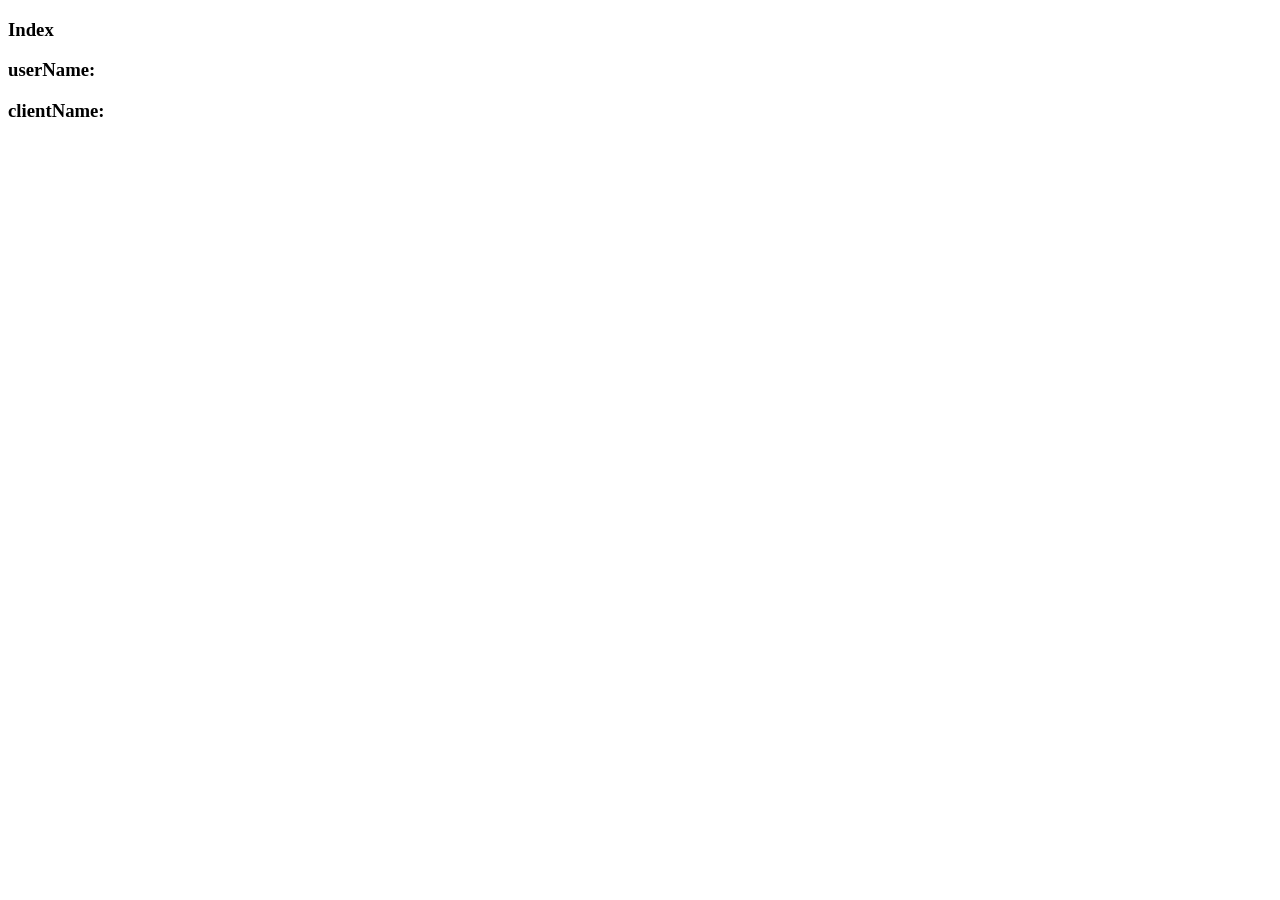
<file: src/main/resources/templates/index.html>
<!DOCTYPE html>
<html xmlns="http://www.w3.org/1999/xhtml"
      xmlns:th="http://www.thymeleaf.org">
<head>
    <meta charset="UTF-8">
    <title>Index Title</title>
</head>
<body>
    <h3>Index</h3>
    <h3><span>userName: </span>
        <span th:text="${userName}"></span></h3>
    <h3><span>clientName: </span>
        <span th:text="${clientName}"></span></h3>
</body>
</html>
</file>
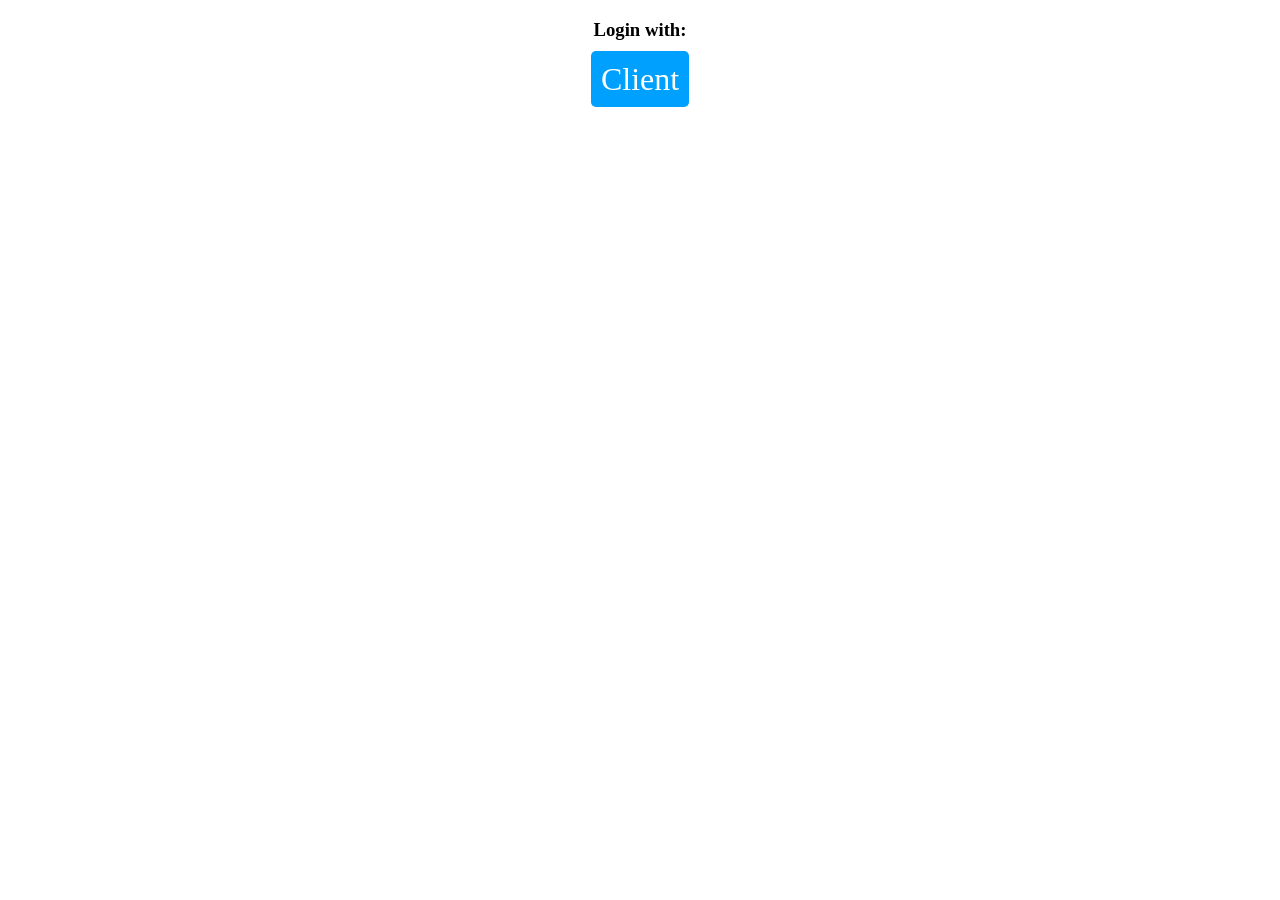
<file: src/main/resources/templates/oauth_login.html>
<!DOCTYPE html>
<html lang="en" xmlns="http://www.w3.org/1999/xhtml"
      xmlns:th="http://www.thymeleaf.org">
<head>
    <meta charset="UTF-8">
    <link rel="stylesheet" type="text/css" href="../static/style.css">
    <title>Login</title>
</head>
<body>
<h3>Login with:</h3>
<p th:each="url:${urls}">
    <a class="oauth_button" th:text="${url.key}" th:href="${url.value}">Client</a>
</p>
</body>
</html>
</file>
<file: src/main/resources/static/style.css>
h3{
    text-align: center;
}

p {
    text-align: center;
    font-size: 2em;
    margin: 20px 20px 20px 20px;
}

.oauth_button {
    color: #FFFFFF;
    background-color: #00A0FF;
    border: 1px;
    border-radius:5px;
    text-decoration: none;
    padding: 10px;
}
</file>
